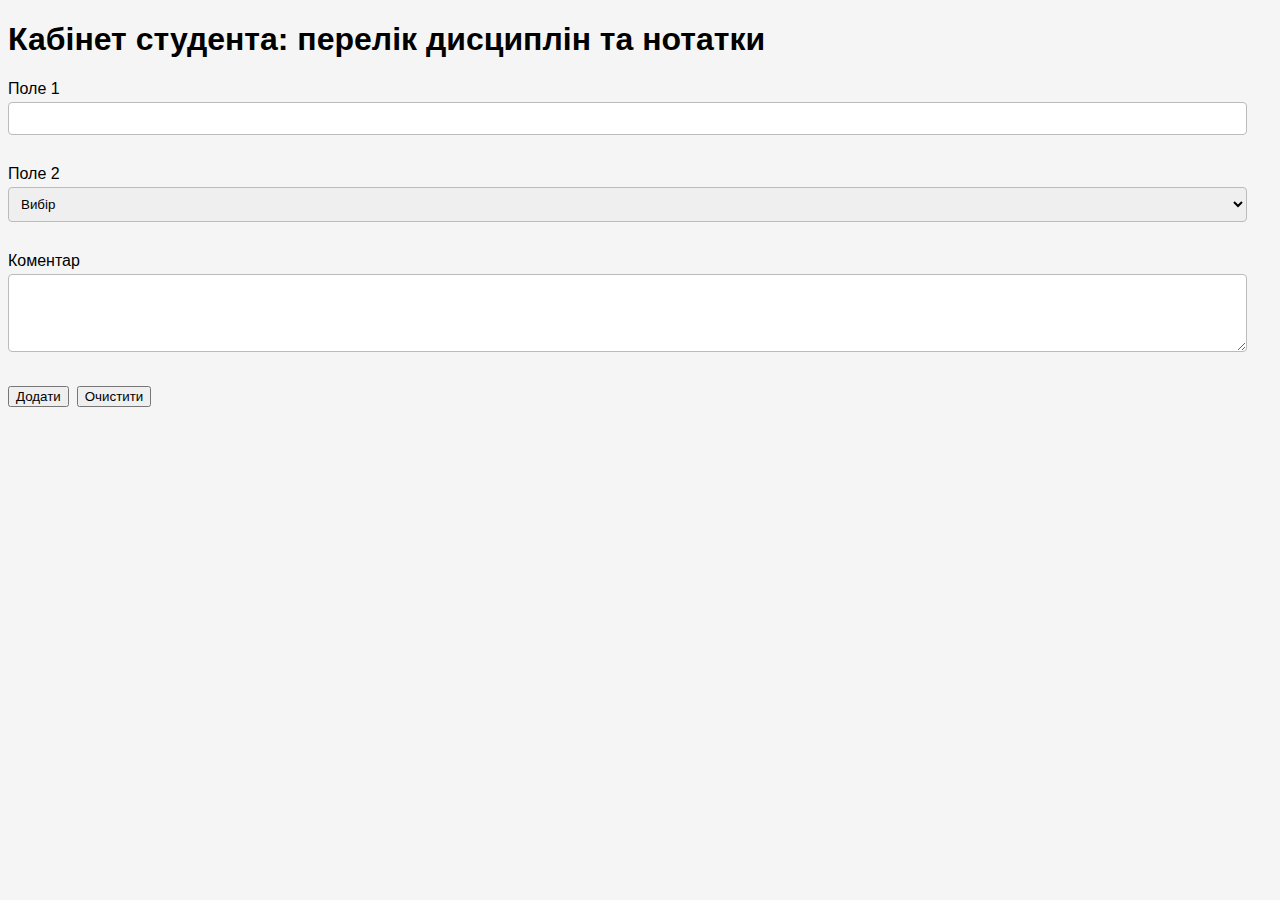
<file: Lab1/index.html>
<!DOCTYPE html>
<html lang="uk">
<head>
    <meta charset="UTF-8">
    <meta name="viewport" content="width=device-width, initial-scale=1.0">
    <title>ЛР1 – Мій застосунок</title>
    <link rel="stylesheet" href="style.css">
    <script src="app.js" defer></script>
</head>
<body>

  <h1>Кабінет студента: перелік дисциплін та нотатки</h1>

<form id="createForm">

  <div class="field">
    <label for="field1Input">Поле 1</label>
    <input id="field1Input" type="text" />
    <p class="error-text" id="field1Error"></p>
  </div>

  <div class="field">
    <label for="field2Select">Поле 2</label>
    <select id="field2Select">
      <option value="">Вибір</option>
      <option value="A">Варіант 1</option>
      <option value="B">Варіант 2</option>
      <option value="C">Варіант 3</option>
      <option value="D">Варіант 4</option>
    </select>
    <p class="error-text" id="field2Error"></p>
  </div>

  <div class="field">
    <label for="field3Text">Коментар</label>
    <textarea id="field3Text" rows="4"></textarea>
    <p class="error-text" id="field3Error"></p>
  </div>

  <div class="buttons">
    <button type="submit">Додати</button>
    <button type="button" id="resetBtn">Очистити</button>
  </div>
</form>

</body>

</html>
</file>
<file: Lab1/style.css>
body { 
    font-family: Arial, sans-serif;
    font-size: 16px;
    background: #f5f5f5;
    margin: 2;
}

.container {
    max-width: 900px;
    margin: 2 auto;
    padding: 16px;
}

section {
    background: #fff;
    padding: 12px;
    border: 1px solid #ccc;
    border-radius: 6px;
    margin-bottom: 16px;
}

.field { margin-bottom: 12px; }

.field label {
    display: block;
    margin-bottom: 4px;
}

.field input,
.field select,
.field textarea {
width: 98%;
padding: 8px;
border: 1px solid #bbb;
border-radius: 4px;
box-sizing: border-box;
}

.invalid { border-color: #c00; }

.error-text {
    margin: 4px 0 0;
    font-size: 12px;
    color: #c00;
    min-height: 14px;
}

.buttons {
    margin-top: 12px;
    display: flex;
    gap: 8px;
}

table {
    width: 98%;
    border-collapse: collapse;
}

th, td {
    border: 1px solid #ccc;
    padding: 8px;
}

th { background: #eee; }
</file>
